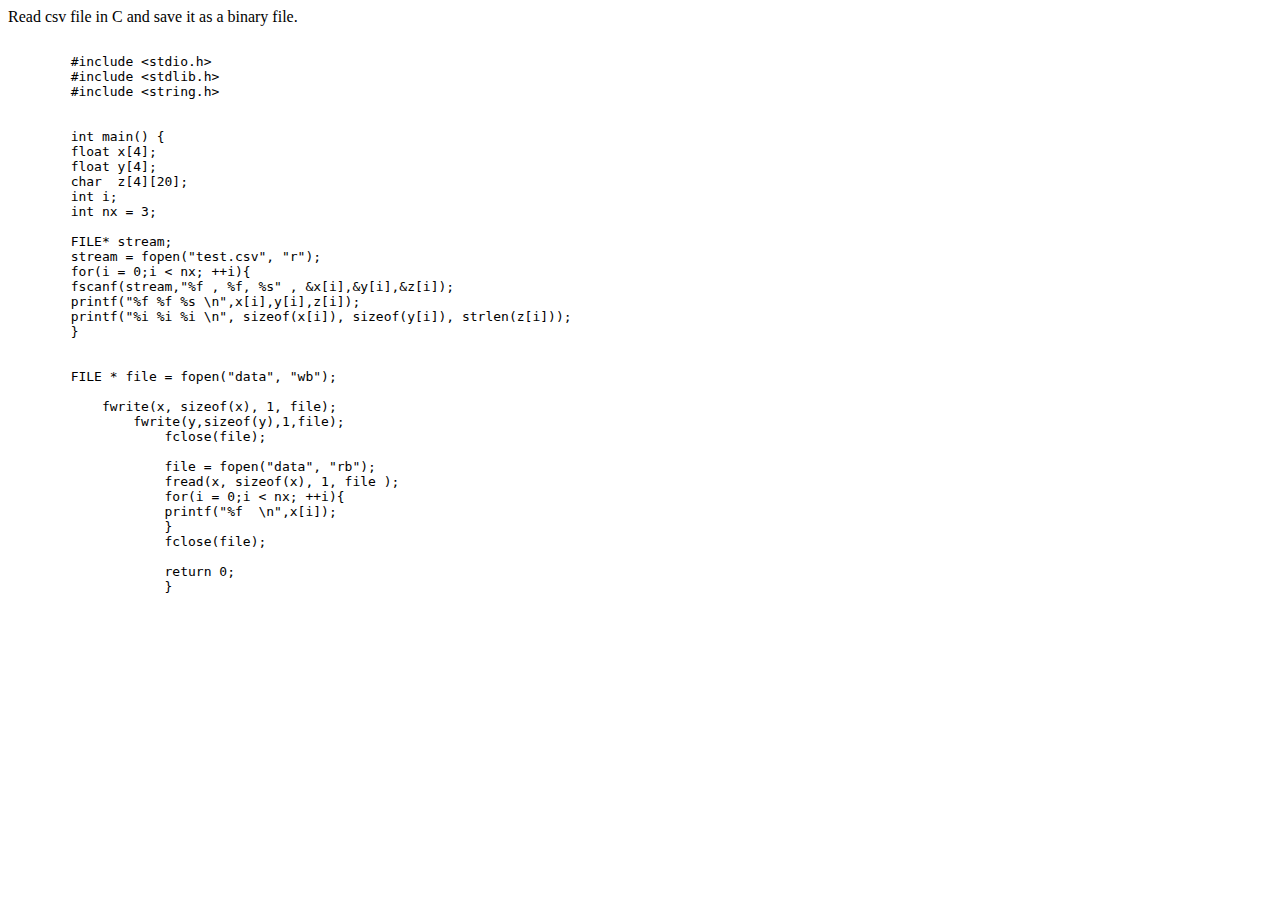
<file: index.html>
<html>
<head>
<title>Read csv files in C</title>
</head>
<body>
	Read csv file in C and save it as a binary file.
	<xmp>
	#include <stdio.h>
	#include <stdlib.h>
	#include <string.h>


	int main() {
	float x[4];
	float y[4];
	char  z[4][20];
	int i;
	int nx = 3;

	FILE* stream;
	stream = fopen("test.csv", "r");
	for(i = 0;i < nx; ++i){
	fscanf(stream,"%f , %f, %s" , &x[i],&y[i],&z[i]);
	printf("%f %f %s \n",x[i],y[i],z[i]);
	printf("%i %i %i \n", sizeof(x[i]), sizeof(y[i]), strlen(z[i]));
	}


	FILE * file = fopen("data", "wb");

	    fwrite(x, sizeof(x), 1, file);
	        fwrite(y,sizeof(y),1,file);
		    fclose(file);

		    file = fopen("data", "rb");
		    fread(x, sizeof(x), 1, file );
		    for(i = 0;i < nx; ++i){
		    printf("%f  \n",x[i]);
		    }
		    fclose(file);

		    return 0;
		    }
	</xmp>

</body>
</html>
</file>
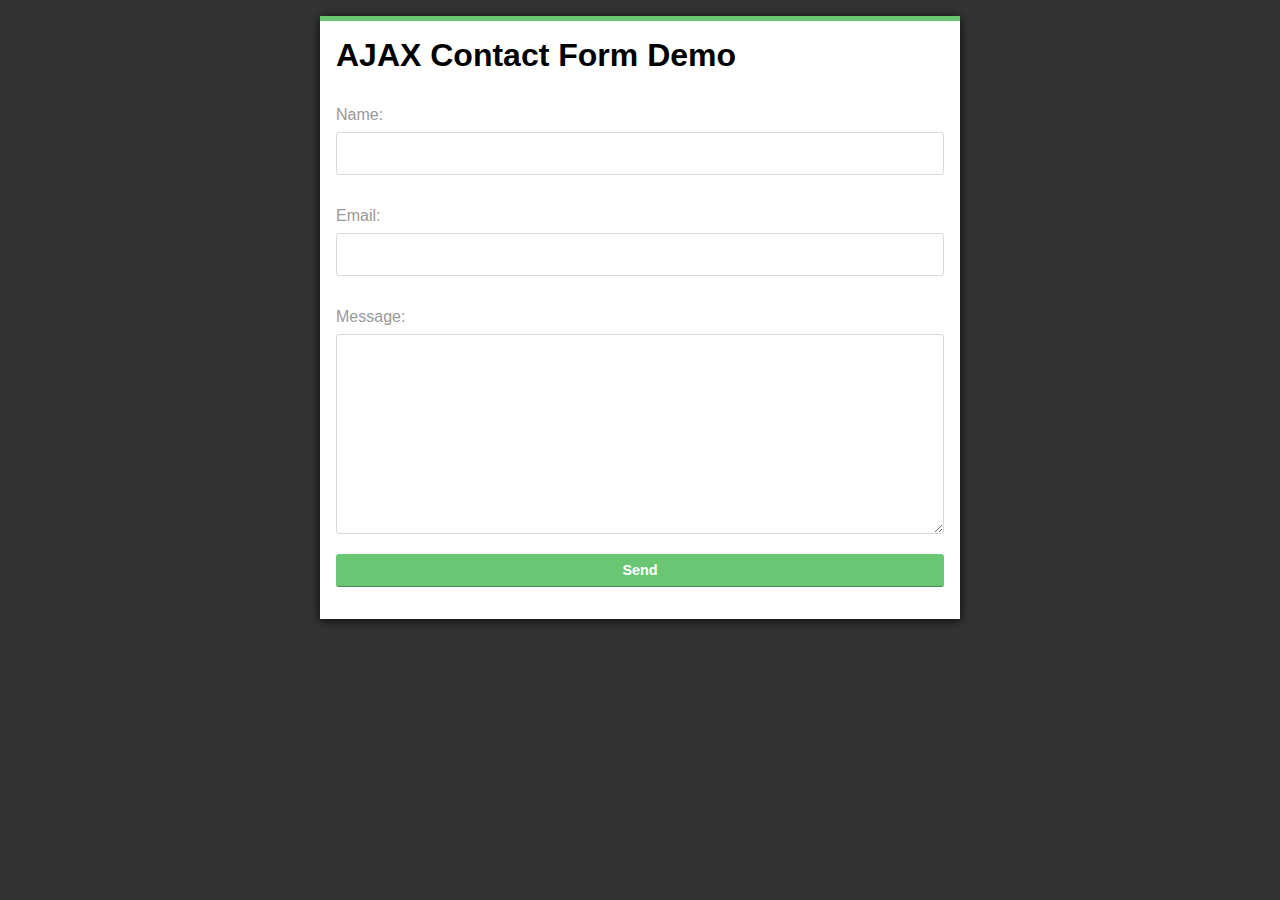
<file: test/index.html>
<!DOCTYPE html>
<html lang="en">
<head>
	<meta charset="UTF-8">
	<title>AJAX Contact Form Demo</title>

	<link rel="stylesheet" href="style.css">
</head>
<body>
	<div id="page-wrapper">
	  <h1>AJAX Contact Form Demo</h1>

	  <div id="form-messages"></div>
		
		<form id="ajax-contact" method="post" action="mailer.php">
			<div class="field">
				<label for="name">Name:</label>
				<input type="text" id="name" name="name" required>
			</div>

			<div class="field">
				<label for="email">Email:</label>
				<input type="email" id="email" name="email" required>
			</div>

			<div class="field">
				<label for="message">Message:</label>
				<textarea id="message" name="message" required></textarea>
			</div>

			<div class="field">
				<button type="submit">Send</button>
			</div>
		</form>
	</div>
	
	<script src="jquery-2.1.0.min.js"></script>
	<script src="app.js"></script>
</body>
</html>
</file>
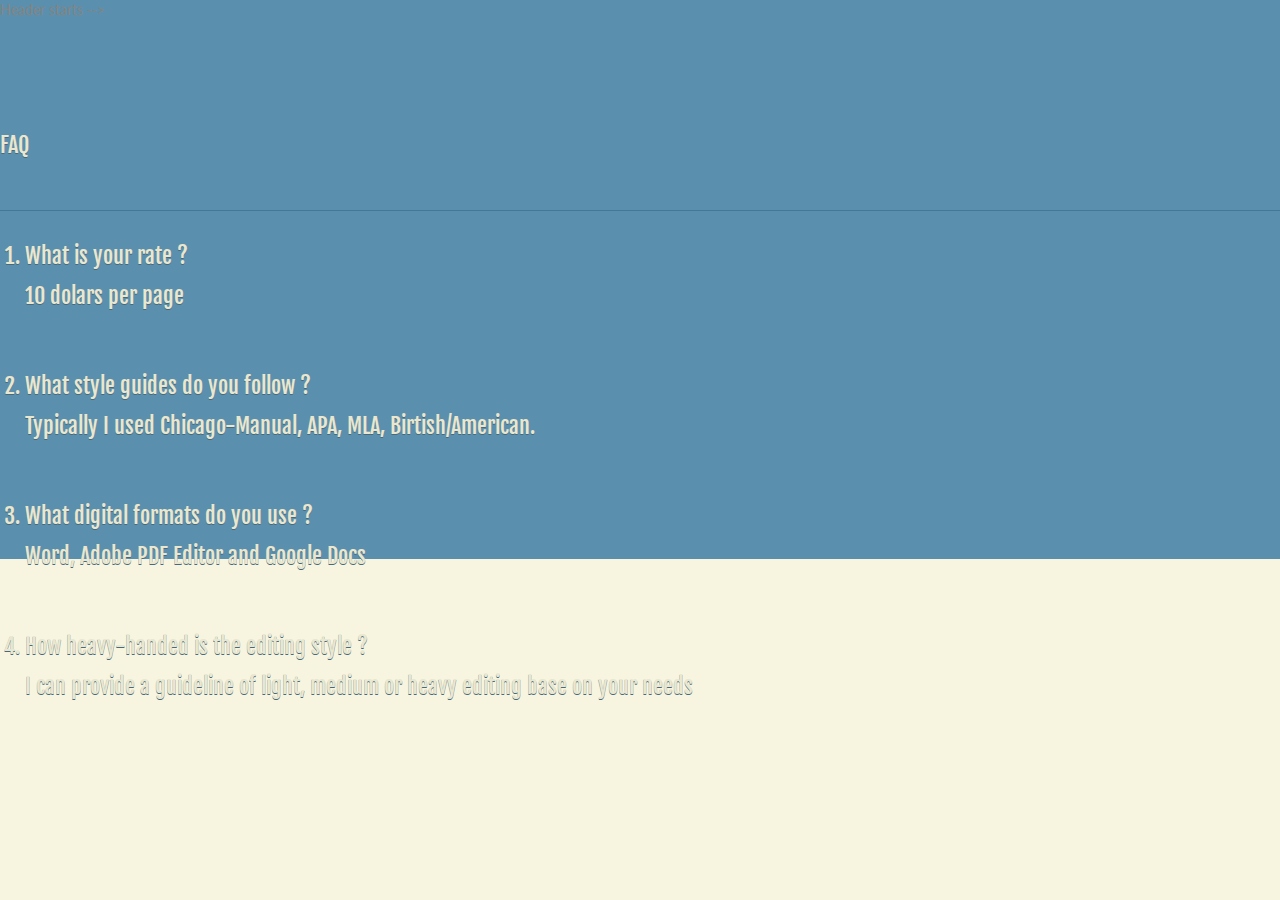
<file: faq.html>
<html lang="en">
  <head>
  <meta charset="utf-8">
  <title>Paradiso Wordpress Template</title>
  <meta name="viewport" content="width=device-width, initial-scale=1.0">
  <meta name="description" content="">
  <meta name="author" content="">
  <link href='http://fonts.googleapis.com/css?family=Lato|Fjalla+One' rel='stylesheet' type='text/css'>
  <!-- Le styles -->
  <link href="css/bootstrap.css" rel="stylesheet">
  <link href="css/bootstrap-responsive.css" rel="stylesheet">
  <link href="css/bootstrap1.css" rel="stylesheet">
  
  <!-- HTML5 shim, for IE6-8 support of HTML5 elements -->
  <!--[if lt IE 9]>
        <script src="js/html5shiv.js"></script>
      <![endif]-->
  
  </head>
  
  <body>
  <!-- Main menu starts here -->
  
  <!-- Main Menu end -->
  <div class="wrap bg1">
    Header starts -->
      <div class="hero-unit">
        <div class="brand">
         <h2>FAQ</h2>
        </div>
    
  	  <h2 class="hide-text">
      <ol class="center">
	  <li>What is your rate ?</li> 
		
       <h2>10 dolars per page </h2> <br>
	    <li>What style guides do you follow ?</li> 
		
       <h2> Typically I used Chicago-Manual, APA, MLA, Birtish/American. </h2> <br>
         	  
        <li>What digital formats do you use ?</li>
         <h2>Word, Adobe PDF Editor and Google Docs</h2> <br>
		 
		 <li>How heavy-handed is the editing style ?</li>
         <h2>I can provide a guideline of light, medium or heavy editing base on your needs</h2> <br>
		 
        </ol>
      </h2>
    
      </div>
     
    </div>
    <!-- header end --> 
  </div>
  
  <!-- Le javascript
      ================================================== --> 
  <!-- Placed at the end of the document so the pages load faster --> 
  <script src="js/jquery.js"></script> 
  <script src="js/bootstrap.min.js"></script>
  </body>
  </html>
</file>
<file: test/style.css>
*, *:before, *:after {
  -moz-box-sizing: border-box;
  -webkit-box-sizing: border-box;
  box-sizing: border-box;
}

html {
  font-family: Helvetica, Arial, sans-serif;
  font-size: 100%;
  background: #333;
  -webkit-font-smoothing: antialiased;
}

#page-wrapper {
  width: 640px;
  background: #FFFFFF;
  padding: 1em;
  margin: 1em auto;
  border-top: 5px solid #69c773;
  box-shadow: 0 2px 10px rgba(0,0,0,0.8);
}

h1 {
  margin-top: 0;
}

.field {
  margin: 1em 0;
}

label {
  display: block;
  margin-top: 2em;
  margin-bottom: 0.5em;
  color: #999999;
}

input {
  width: 100%;
  padding: 0.5em 0.5em;
  font-size: 1.2em;
  border-radius: 3px;
  border: 1px solid #D9D9D9;
}

textarea {
  width: 100%;
  height: 200px;
  padding: 0.5em 0.5em;
  font-size: 1.2em;
  border-radius: 3px;
  border: 1px solid #D9D9D9;
}

button {
  display: inline-block;
  border-radius: 3px;
  border: none;
  font-size: 0.9rem;
  padding: 0.5rem 0.8em;
  background: #69c773;
  border-bottom: 1px solid #498b50;
  color: white;
  -webkit-font-smoothing: antialiased;
  font-weight: bold;
  margin: 0;
  width: 100%;
  text-align: center;
}

button:hover, button:focus {
  opacity: 0.75;
  cursor: pointer;
}

button:active {
  opacity: 1;
  box-shadow: 0 -3px 10px rgba(0, 0, 0, 0.1) inset;
}

.success {
  padding: 1em;
  margin-bottom: 0.75rem;
  text-shadow: 0 1px 0 rgba(255, 255, 255, 0.5);
  color: #468847;
  background-color: #dff0d8;
  border: 1px solid #d6e9c6;
  -webkit-border-radius: 4px;
     -moz-border-radius: 4px;
          border-radius: 4px;
}

.error {
  padding: 1em;
  margin-bottom: 0.75rem;
  text-shadow: 0 1px 0 rgba(255, 255, 255, 0.5);
  color: #b94a48;
  background-color: #f2dede;
  border: 1px solid rgba(185, 74, 72, 0.3);
  -webkit-border-radius: 4px;
     -moz-border-radius: 4px;
          border-radius: 4px;
}
</file>
<file: css/bootstrap1.css>
li {
    clear:left;
}

textarea {
    width: 600px;
    height: 250px;
}
</file>
